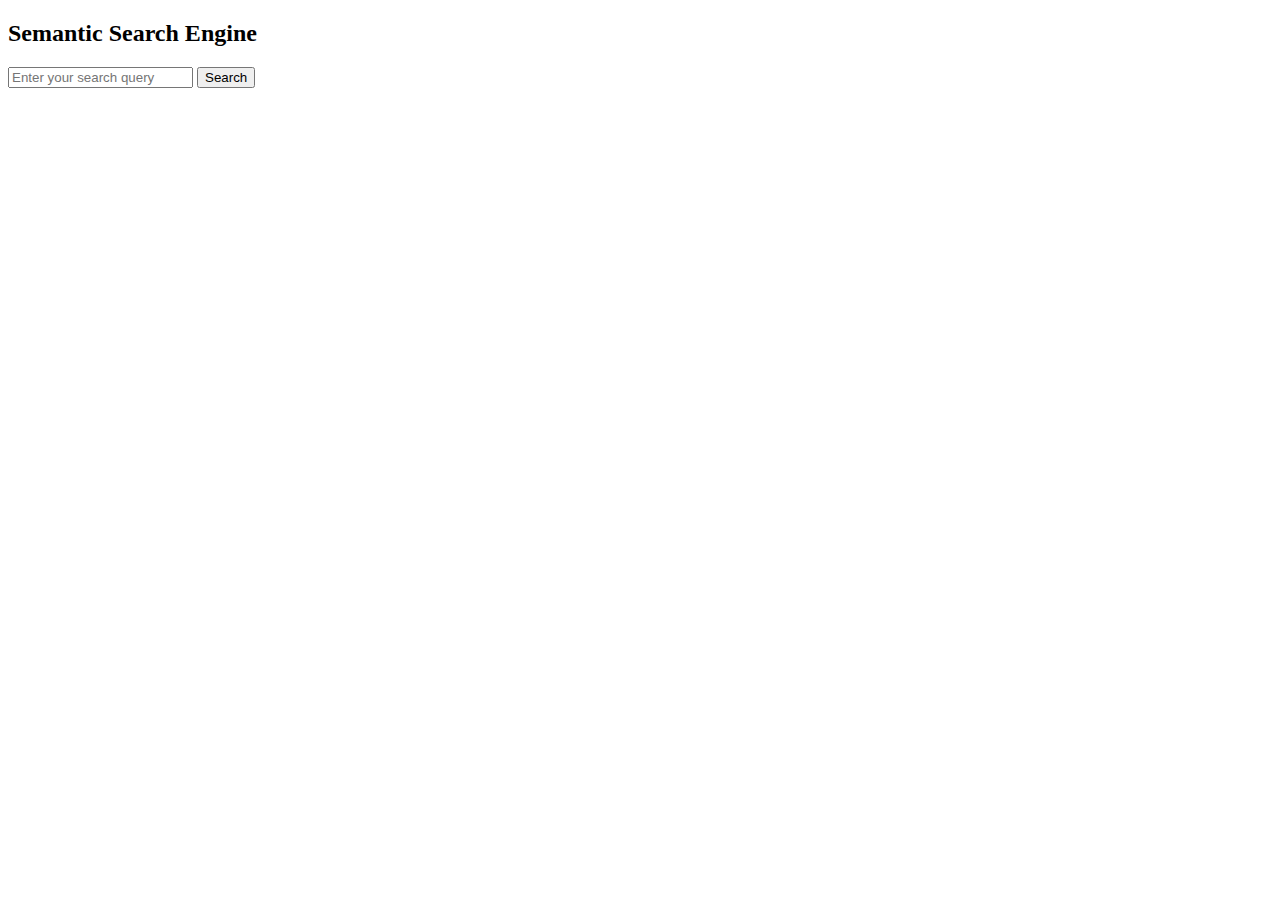
<file: templates/search.html>
<!DOCTYPE html>
<html>
<head>
    <title>Search Page</title><link rel = 'stylesheet' type="css/stylesheet" href = 'https://cdn.jsdelivr.net/npm/bootstrap@5.3.7/dist/css/bootstrap.min.css'>
</head>
<body>
    <h2>Semantic Search Engine</h2>
    <form method="POST" action="/results">
        <input type="text" name="query" placeholder="Enter your search query" required>
        <button type="submit">Search</button>
    </form>
</body>
</html>
</file>
